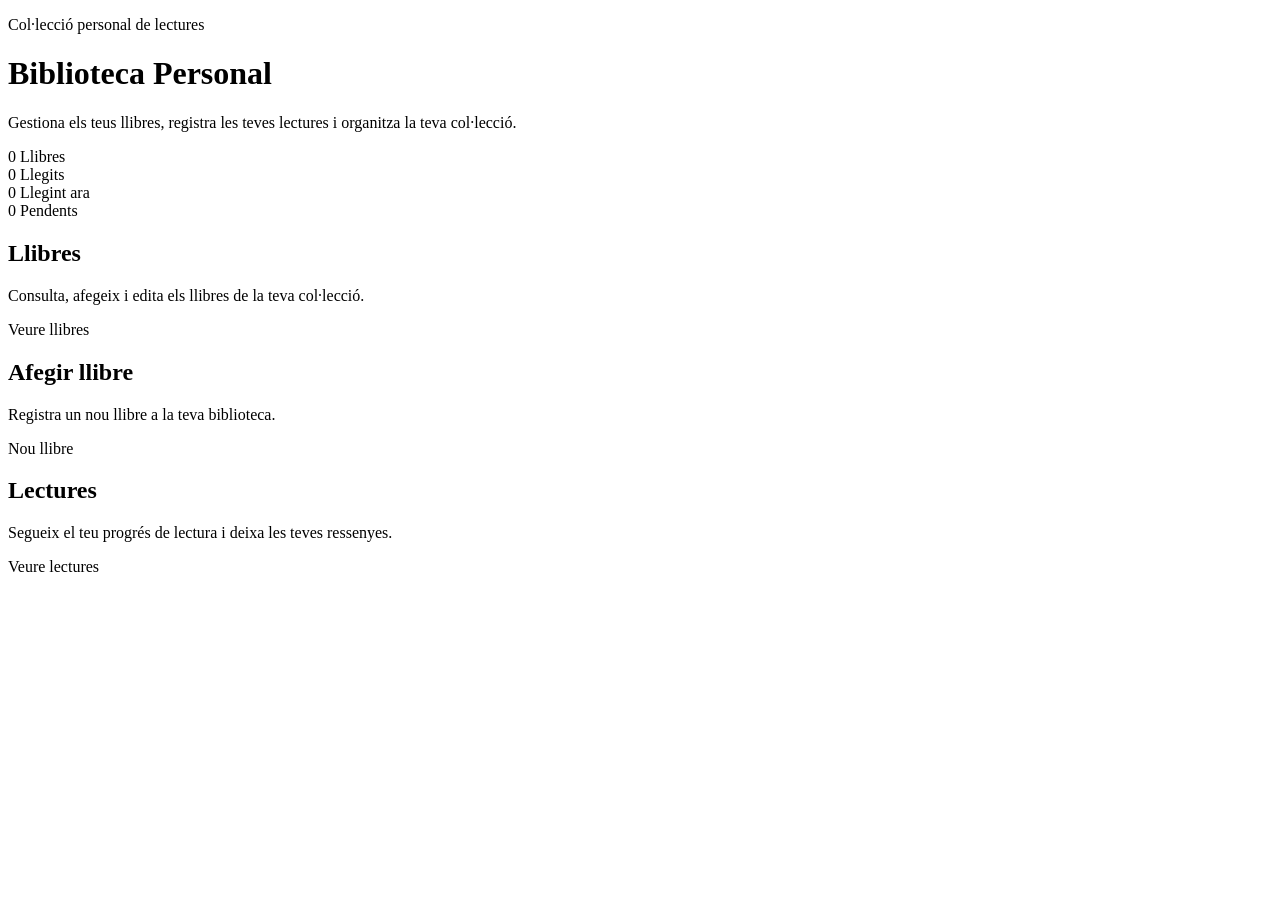
<file: src/main/resources/templates/index.html>
<!DOCTYPE html>
<!--
  index.html — Pàgina d'inici de la Biblioteca Personal.
  Mostra una benvinguda i accessos directes a les seccions principals.
-->
<html xmlns:th="http://www.thymeleaf.org" lang="ca">

<head>
    <!-- Reutilitzem el fragment head del layout, passant el títol d'aquesta pàgina -->
    <th:block th:replace="~{fragments/layout :: head('Inici')}"></th:block>
</head>

<body>

<!-- Navbar reutilitzable -->
<div th:replace="~{fragments/layout :: navbar}"></div>

<!-- ── Contingut principal ──────────────────────────────────────────────── -->
<main class="container">

    <div class="hero">
        <!-- Subtítol estil editorial, lletres molt espaiades -->
        <p class="subtitol">Col·lecció personal de lectures</p>
        <h1>Biblioteca Personal</h1>
        <!-- Línia decorativa sota el títol -->
        <div class="hero-divider"></div>
        <p>Gestiona els teus llibres, registra les teves lectures i organitza la teva col·lecció.</p>
    </div>

    <!-- Estadístiques globals de la col·lecció -->
    <div class="stats-bar">
        <div class="stat">
            <span class="stat-num" th:text="${totalLlibres}">0</span>
            <span class="stat-label">Llibres</span>
        </div>
        <div class="stat-sep"></div>
        <div class="stat">
            <span class="stat-num" th:text="${totalLlegits}">0</span>
            <span class="stat-label">Llegits</span>
        </div>
        <div class="stat-sep"></div>
        <div class="stat">
            <span class="stat-num" th:text="${totalLlegint}">0</span>
            <span class="stat-label">Llegint ara</span>
        </div>
        <div class="stat-sep"></div>
        <div class="stat">
            <span class="stat-num" th:text="${totalPendent}">0</span>
            <span class="stat-label">Pendents</span>
        </div>
    </div>

    <!-- Targetes d'accés ràpid a les seccions -->
    <div class="cards-grid">

        <div class="card">
            <h2>Llibres</h2>
            <p>Consulta, afegeix i edita els llibres de la teva col·lecció.</p>
            <!-- th:href genera la URL de forma segura a partir del context de l'aplicació -->
            <a th:href="@{/llibres}" class="btn">Veure llibres</a>
        </div>

        <div class="card">
            <h2>Afegir llibre</h2>
            <p>Registra un nou llibre a la teva biblioteca.</p>
            <a th:href="@{/llibres/nou}" class="btn">Nou llibre</a>
        </div>

        <div class="card">
            <h2>Lectures</h2>
            <p>Segueix el teu progrés de lectura i deixa les teves ressenyes.</p>
            <a th:href="@{/lectures}" class="btn">Veure lectures</a>
        </div>

    </div>

</main>

<!-- Footer reutilitzable -->
<div th:replace="~{fragments/layout :: footer}"></div>

</body>
</html>
</file>
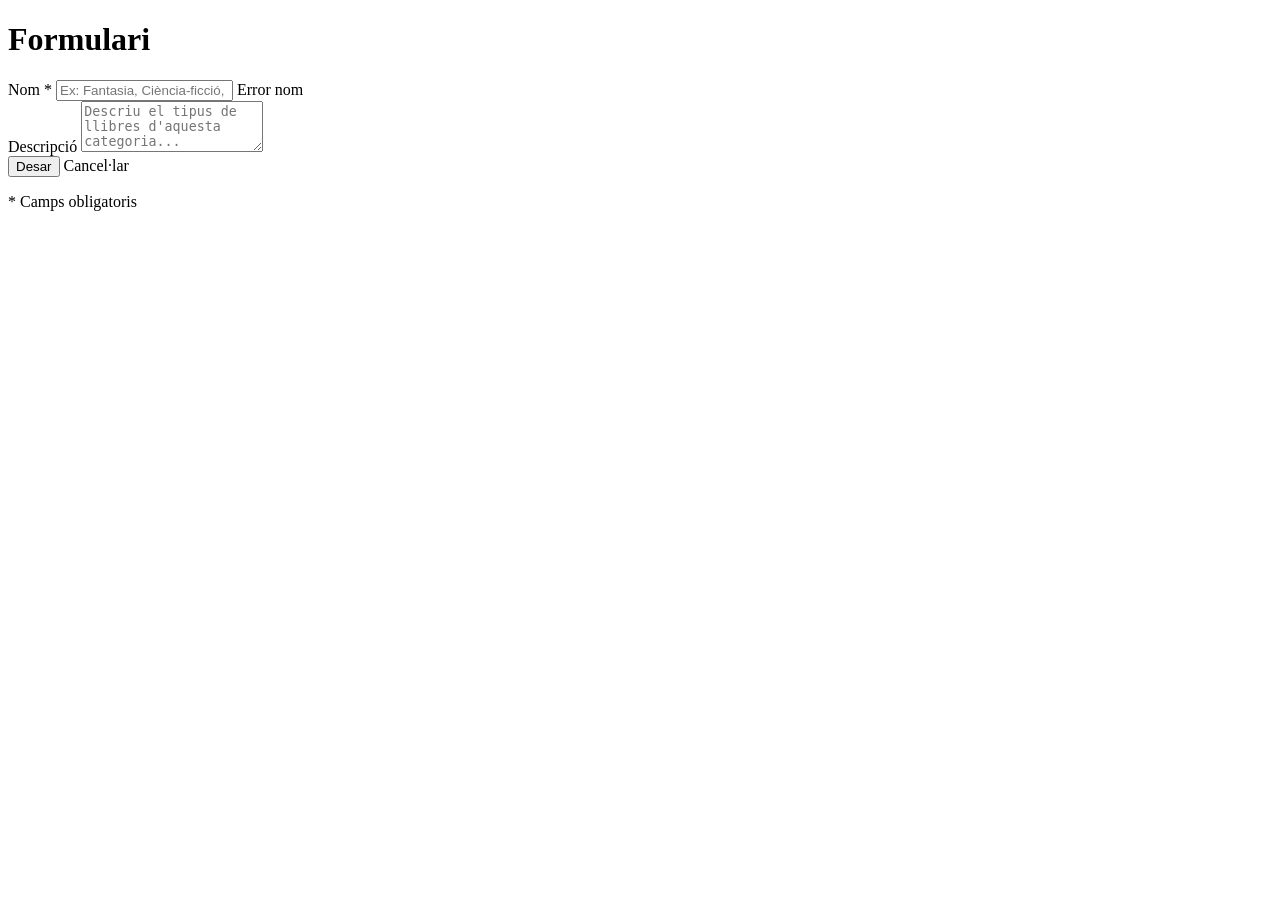
<file: src/main/resources/templates/categories/form.html>
<!DOCTYPE html>
<!--
  form.html — Formulari per crear o editar una categoria.
  El mateix formulari serveix per crear i editar:
  si la categoria té id és una edició, si no és nova.
-->
<html xmlns:th="http://www.thymeleaf.org" lang="ca">

<head>
    <th:block th:replace="~{fragments/layout :: head(${categoria.id != null} ? 'Editar categoria' : 'Nova categoria')}"></th:block>
</head>

<body>

<div th:replace="~{fragments/layout :: navbar}"></div>

<main class="container">

    <div class="page-header">
        <h1 th:text="${categoria.id != null} ? 'Editar categoria' : 'Nova categoria'">Formulari</h1>
    </div>

    <form th:action="${categoria.id != null}
                      ? @{/categories/editar/{id}(id=${categoria.id})}
                      : @{/categories/nova}"
          th:object="${categoria}"
          method="post"
          class="form-card">

        <!-- ── Nom (obligatori) ────────────────────────────────────────────── -->
        <div class="form-group">
            <label for="nom">Nom <span class="obligatori">*</span></label>
            <input type="text" id="nom" th:field="*{nom}"
                   th:errorclass="is-invalid"
                   placeholder="Ex: Fantasia, Ciència-ficció, Història..."/>
            <span class="error" th:if="${#fields.hasErrors('nom')}"
                  th:errors="*{nom}">Error nom</span>
        </div>

        <!-- ── Descripció (opcional) ──────────────────────────────────────── -->
        <div class="form-group">
            <label for="descripcio">Descripció</label>
            <textarea id="descripcio" th:field="*{descripcio}"
                      rows="3" placeholder="Descriu el tipus de llibres d'aquesta categoria..."></textarea>
        </div>

        <!-- ── Botons d'acció ─────────────────────────────────────────────── -->
        <div class="form-actions">
            <button type="submit" class="btn">Desar</button>
            <a th:href="@{/categories}" class="btn btn-secondary">Cancel·lar</a>
        </div>

        <p class="nota-obligatori"><span class="obligatori">*</span> Camps obligatoris</p>

    </form>

</main>

<div th:replace="~{fragments/layout :: footer}"></div>

</body>
</html>
</file>
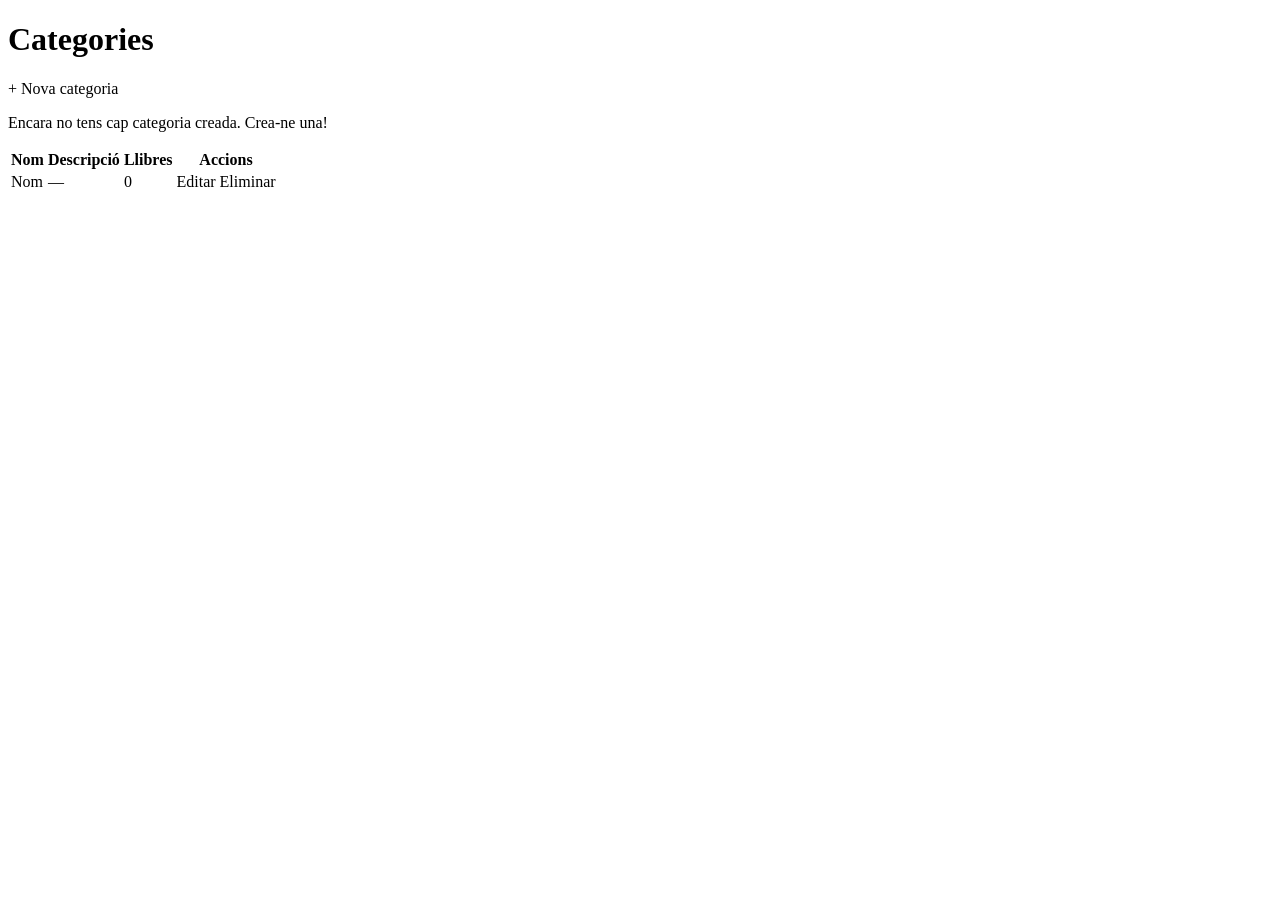
<file: src/main/resources/templates/categories/list.html>
<!DOCTYPE html>
<!--
  list.html — Llistat de totes les categories.
  Mostra el nom, la descripció i el nombre de llibres associats.
-->
<html xmlns:th="http://www.thymeleaf.org" lang="ca">

<head>
    <th:block th:replace="~{fragments/layout :: head('Categories')}"></th:block>
</head>

<body>

<div th:replace="~{fragments/layout :: navbar}"></div>

<main class="container">

    <div class="page-header">
        <h1>Categories</h1>
        <a th:href="@{/categories/nova}" class="btn">+ Nova categoria</a>
    </div>

    <!-- Missatge si no hi ha categories -->
    <div th:if="${#lists.isEmpty(categories)}" class="alert-info">
        <p>Encara no tens cap categoria creada. <a th:href="@{/categories/nova}">Crea-ne una!</a></p>
    </div>

    <!-- Taula de categories -->
    <table th:unless="${#lists.isEmpty(categories)}" class="table">
        <thead>
            <tr>
                <th>Nom</th>
                <th>Descripció</th>
                <th>Llibres</th>
                <th>Accions</th>
            </tr>
        </thead>
        <tbody>
            <tr th:each="categoria : ${categories}">
                <td th:text="${categoria.nom}">Nom</td>
                <td th:text="${categoria.descripcio} ?: '—'">—</td>
                <!-- Nombre de llibres associats a aquesta categoria -->
                <td th:text="${#sets.size(categoria.llibres)}">0</td>
                <td class="accions">
                    <a th:href="@{/categories/editar/{id}(id=${categoria.id})}" class="btn btn-sm">Editar</a>
                    <a th:href="@{/categories/eliminar/{id}(id=${categoria.id})}"
                       class="btn btn-sm btn-danger"
                       onclick="return confirm('Segur que vols eliminar aquesta categoria?')">
                        Eliminar
                    </a>
                </td>
            </tr>
        </tbody>
    </table>

</main>

<div th:replace="~{fragments/layout :: footer}"></div>

</body>
</html>
</file>
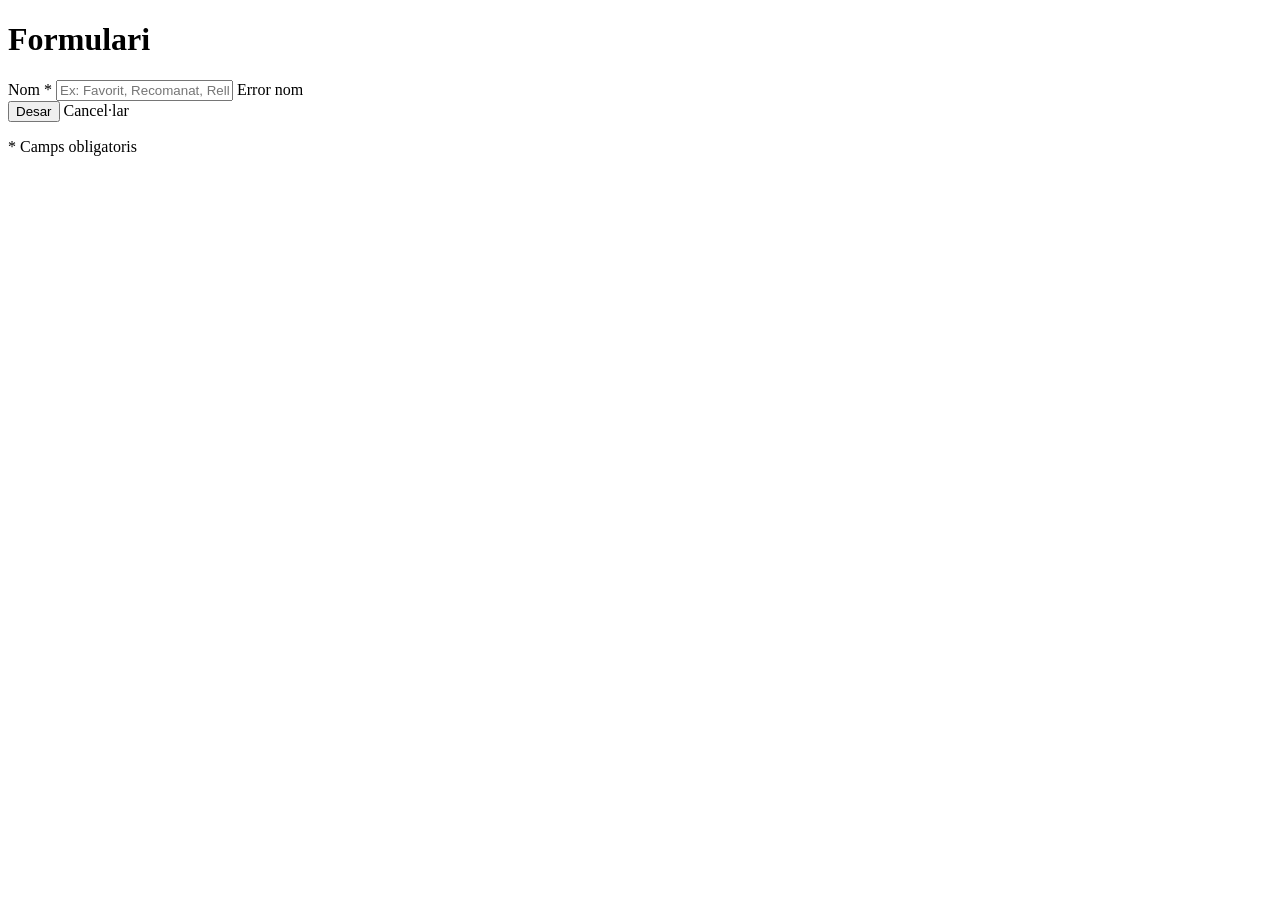
<file: src/main/resources/templates/etiquetes/form.html>
<!DOCTYPE html>
<!--
  form.html — Formulari per crear o editar una etiqueta.
-->
<html xmlns:th="http://www.thymeleaf.org" lang="ca">

<head>
    <th:block th:replace="~{fragments/layout :: head(${etiqueta.id != null} ? 'Editar etiqueta' : 'Nova etiqueta')}"></th:block>
</head>

<body>

<div th:replace="~{fragments/layout :: navbar}"></div>

<main class="container">

    <div class="page-header">
        <h1 th:text="${etiqueta.id != null} ? 'Editar etiqueta' : 'Nova etiqueta'">Formulari</h1>
    </div>

    <form th:action="${etiqueta.id != null}
                      ? @{/etiquetes/editar/{id}(id=${etiqueta.id})}
                      : @{/etiquetes/nova}"
          th:object="${etiqueta}"
          method="post"
          class="form-card">

        <!-- ── Nom (obligatori) ────────────────────────────────────────────── -->
        <div class="form-group">
            <label for="nom">Nom <span class="obligatori">*</span></label>
            <input type="text" id="nom" th:field="*{nom}"
                   th:errorclass="is-invalid"
                   placeholder="Ex: Favorit, Recomanat, Rellegir..."/>
            <span class="error" th:if="${#fields.hasErrors('nom')}"
                  th:errors="*{nom}">Error nom</span>
        </div>

        <!-- ── Botons d'acció ─────────────────────────────────────────────── -->
        <div class="form-actions">
            <button type="submit" class="btn">Desar</button>
            <a th:href="@{/etiquetes}" class="btn btn-secondary">Cancel·lar</a>
        </div>

        <p class="nota-obligatori"><span class="obligatori">*</span> Camps obligatoris</p>

    </form>

</main>

<div th:replace="~{fragments/layout :: footer}"></div>

</body>
</html>
</file>
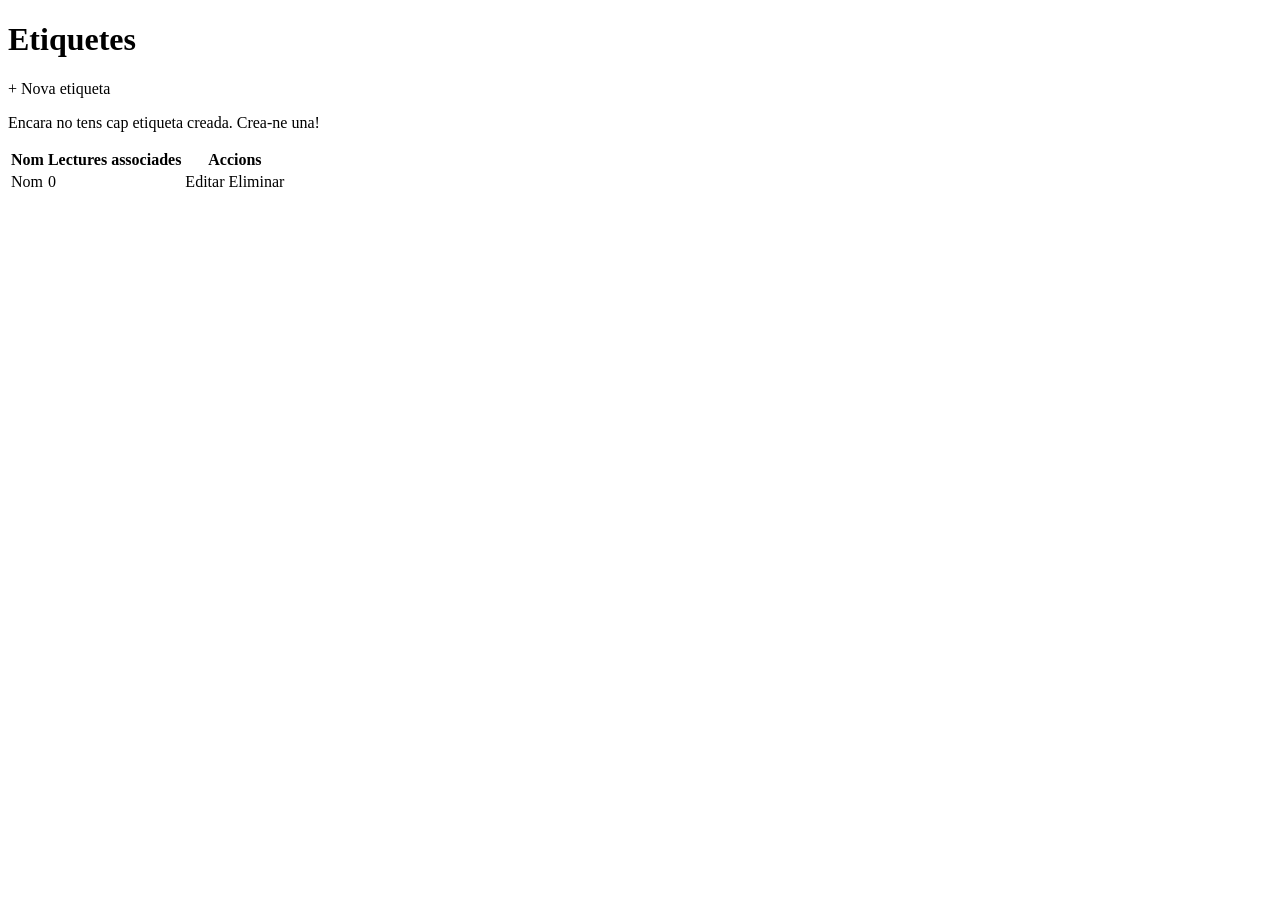
<file: src/main/resources/templates/etiquetes/list.html>
<!DOCTYPE html>
<!--
  list.html — Llistat de totes les etiquetes.
  Mostra el nom i el nombre de lectures associades.
-->
<html xmlns:th="http://www.thymeleaf.org" lang="ca">

<head>
    <th:block th:replace="~{fragments/layout :: head('Etiquetes')}"></th:block>
</head>

<body>

<div th:replace="~{fragments/layout :: navbar}"></div>

<main class="container">

    <div class="page-header">
        <h1>Etiquetes</h1>
        <a th:href="@{/etiquetes/nova}" class="btn">+ Nova etiqueta</a>
    </div>

    <!-- Missatge si no hi ha etiquetes -->
    <div th:if="${#lists.isEmpty(etiquetes)}" class="alert-info">
        <p>Encara no tens cap etiqueta creada. <a th:href="@{/etiquetes/nova}">Crea-ne una!</a></p>
    </div>

    <!-- Taula d'etiquetes -->
    <table th:unless="${#lists.isEmpty(etiquetes)}" class="table">
        <thead>
            <tr>
                <th>Nom</th>
                <th>Lectures associades</th>
                <th>Accions</th>
            </tr>
        </thead>
        <tbody>
            <tr th:each="etiqueta : ${etiquetes}">
                <td th:text="${etiqueta.nom}">Nom</td>
                <!-- Nombre de lectures que tenen aquesta etiqueta -->
                <td th:text="${#sets.size(etiqueta.lectures)}">0</td>
                <td class="accions">
                    <a th:href="@{/etiquetes/editar/{id}(id=${etiqueta.id})}" class="btn btn-sm">Editar</a>
                    <a th:href="@{/etiquetes/eliminar/{id}(id=${etiqueta.id})}"
                       class="btn btn-sm btn-danger"
                       onclick="return confirm('Segur que vols eliminar aquesta etiqueta?')">
                        Eliminar
                    </a>
                </td>
            </tr>
        </tbody>
    </table>

</main>

<div th:replace="~{fragments/layout :: footer}"></div>

</body>
</html>
</file>
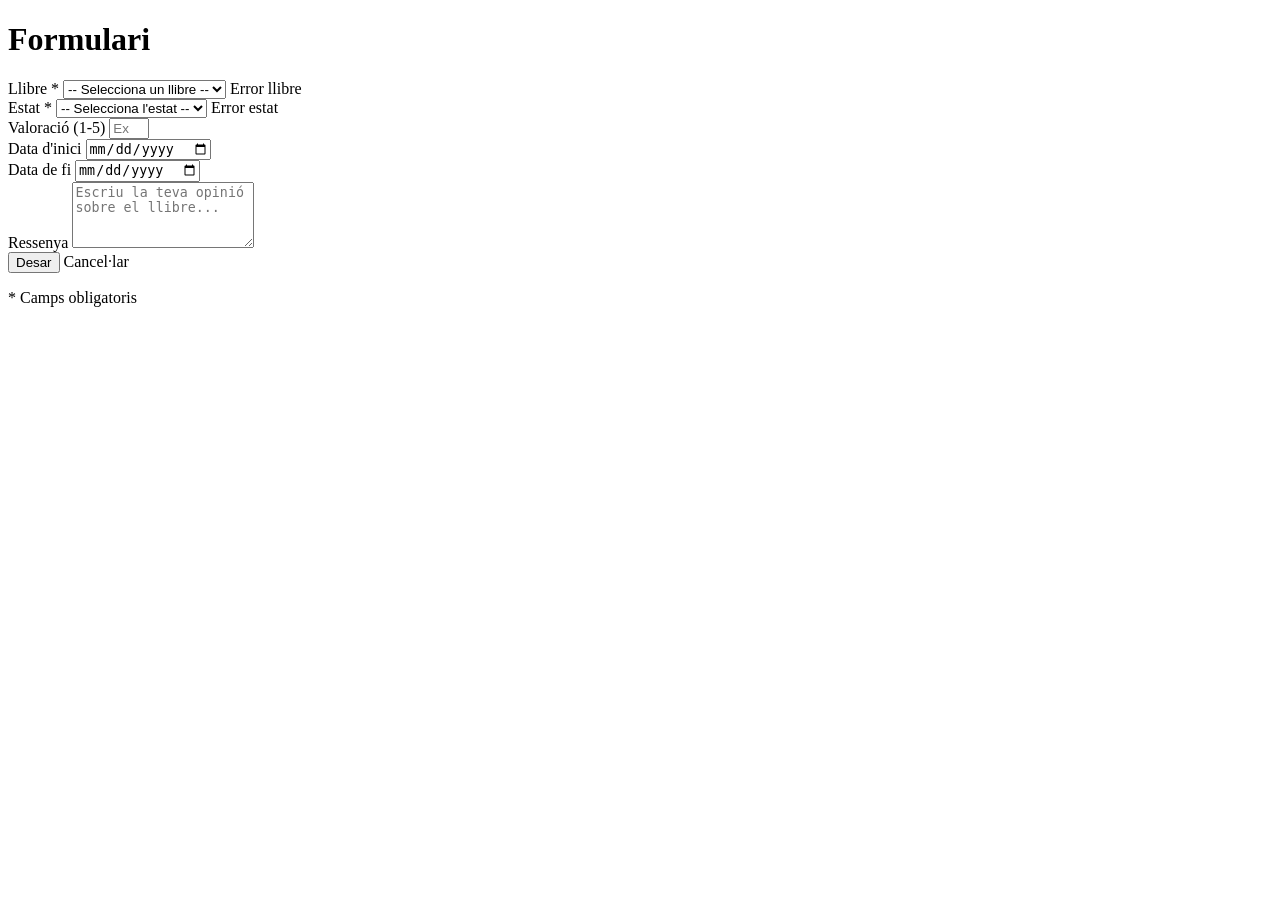
<file: src/main/resources/templates/lectures/form.html>
<!DOCTYPE html>
<!--
  form.html — Formulari per registrar o editar una lectura.
  El mateix formulari serveix per crear i editar:
  si la lectura té id és una edició, si no és nova.
-->
<html xmlns:th="http://www.thymeleaf.org" lang="ca">

<head>
    <th:block th:replace="~{fragments/layout :: head(${lectura.id != null} ? 'Editar lectura' : 'Nova lectura')}"></th:block>
</head>

<body>

<div th:replace="~{fragments/layout :: navbar}"></div>

<main class="container">

    <div class="page-header">
        <h1 th:text="${lectura.id != null} ? 'Editar lectura' : 'Nova lectura'">Formulari</h1>
    </div>

    <!--
      th:action decideix la URL de destí del POST:
        - Nova lectura  → POST /lectures/nova
        - Editar        → POST /lectures/editar/{id}
    -->
    <form th:action="${lectura.id != null}
                      ? @{/lectures/editar/{id}(id=${lectura.id})}
                      : @{/lectures/nova}"
          th:object="${lectura}"
          method="post"
          class="form-card">

        <!-- ── Llibre (obligatori) ─────────────────────────────────────────── -->
        <div class="form-group">
            <label for="llibre">Llibre <span class="obligatori">*</span></label>
            <!--
              El selector de llibres carrega tots els llibres disponibles.
              th:value envia l'id del llibre, th:text mostra el títol.
              th:selected marca el llibre actual quan s'edita.
            -->
            <select id="llibre" name="llibre.id" th:errorclass="is-invalid">
                <option value="">-- Selecciona un llibre --</option>
                <option th:each="ll : ${totslLlibres}"
                        th:value="${ll.id}"
                        th:text="${ll.titol}"
                        th:selected="${lectura.llibre != null and lectura.llibre.id == ll.id}">
                    Llibre
                </option>
            </select>
            <span class="error" th:if="${#fields.hasErrors('llibre')}"
                  th:errors="*{llibre}">Error llibre</span>
        </div>

        <!-- ── Estat (obligatori) ──────────────────────────────────────────── -->
        <div class="form-group">
            <label for="estat">Estat <span class="obligatori">*</span></label>
            <!--
              th:each itera sobre els valors de l'enum EstatLectura:
              LLEGIT, LLEGINT, PENDENT
            -->
            <select id="estat" th:field="*{estat}" th:errorclass="is-invalid">
                <option value="">-- Selecciona l'estat --</option>
                <option th:each="e : ${estats}"
                        th:value="${e}"
                        th:text="${e}">
                    Estat
                </option>
            </select>
            <span class="error" th:if="${#fields.hasErrors('estat')}"
                  th:errors="*{estat}">Error estat</span>
        </div>

        <!-- ── Valoració 1-5 (opcional) ───────────────────────────────────── -->
        <div class="form-group">
            <label for="valoracio">Valoració (1-5)</label>
            <input type="number" id="valoracio" th:field="*{valoracio}"
                   min="1" max="5" placeholder="Ex: 4"/>
        </div>

        <!-- ── Data d'inici (opcional) ────────────────────────────────────── -->
        <div class="form-group">
            <label for="dataInici">Data d'inici</label>
            <!-- type="date" mostra el selector de calendari del navegador -->
            <input type="date" id="dataInici" th:field="*{dataInici}"/>
        </div>

        <!-- ── Data de fi (opcional) ──────────────────────────────────────── -->
        <div class="form-group">
            <label for="dataFi">Data de fi</label>
            <input type="date" id="dataFi" th:field="*{dataFi}"/>
        </div>

        <!-- ── Ressenya (opcional) ────────────────────────────────────────── -->
        <div class="form-group">
            <label for="ressenya">Ressenya</label>
            <!-- textarea per a textos llargs -->
            <textarea id="ressenya" th:field="*{ressenya}"
                      rows="4" placeholder="Escriu la teva opinió sobre el llibre..."></textarea>
        </div>

        <!-- ── Botons d'acció ─────────────────────────────────────────────── -->
        <div class="form-actions">
            <button type="submit" class="btn">Desar</button>
            <a th:href="@{/lectures}" class="btn btn-secondary">Cancel·lar</a>
        </div>

        <p class="nota-obligatori"><span class="obligatori">*</span> Camps obligatoris</p>

    </form>

</main>

<div th:replace="~{fragments/layout :: footer}"></div>

</body>
</html>
</file>
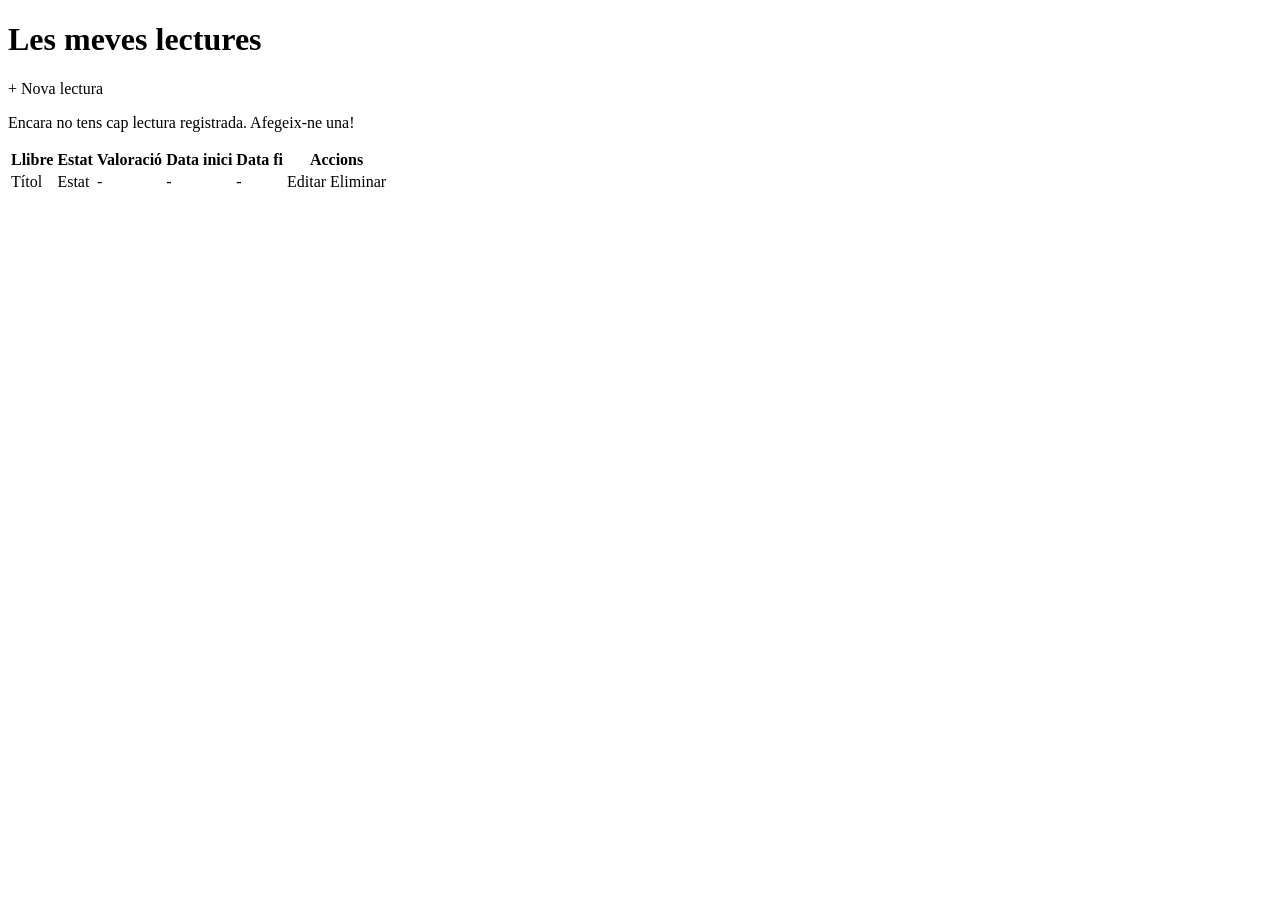
<file: src/main/resources/templates/lectures/list.html>
<!DOCTYPE html>
<!--
  list.html — Llistat de totes les lectures registrades.
  Mostra una taula amb el llibre associat, l'estat, la valoració i les dates.
-->
<html xmlns:th="http://www.thymeleaf.org" lang="ca">

<head>
    <th:block th:replace="~{fragments/layout :: head('Lectures')}"></th:block>
</head>

<body>

<div th:replace="~{fragments/layout :: navbar}"></div>

<main class="container">

    <div class="page-header">
        <h1>Les meves lectures</h1>
        <a th:href="@{/lectures/nova}" class="btn">+ Nova lectura</a>
    </div>

    <!-- Missatge si no hi ha lectures registrades -->
    <div th:if="${#lists.isEmpty(lectures)}" class="alert-info">
        <p>Encara no tens cap lectura registrada. <a th:href="@{/lectures/nova}">Afegeix-ne una!</a></p>
    </div>

    <!-- Taula de lectures -->
    <table th:unless="${#lists.isEmpty(lectures)}" class="table">
        <thead>
            <tr>
                <th>Llibre</th>
                <th>Estat</th>
                <th>Valoració</th>
                <th>Data inici</th>
                <th>Data fi</th>
                <th>Accions</th>
            </tr>
        </thead>
        <tbody>
            <tr th:each="lectura : ${lectures}">
                <!-- Mostrem el títol del llibre associat a través de la relació @ManyToOne -->
                <td th:text="${lectura.llibre.titol}">Títol</td>

                <!-- Mostrem l'estat de l'enum amb una classe CSS per distingir-los visualment -->
                <td>
                    <span th:text="${lectura.estat}"
                          th:classappend="${lectura.estat.name() == 'LLEGIT'} ? 'estat-llegit' :
                                         (${lectura.estat.name() == 'LLEGINT'} ? 'estat-llegint' : 'estat-pendent')">
                        Estat
                    </span>
                </td>

                <!-- Mostrem la valoració com a nombre; si és null mostrem guió -->
                <td th:text="${lectura.valoracio != null} ? ${lectura.valoracio} + '/5' : '-'">-</td>

                <!-- Les dates es mostren directament; LocalDate ja es renderitza correctament -->
                <td th:text="${lectura.dataInici} ?: '-'">-</td>
                <td th:text="${lectura.dataFi} ?: '-'">-</td>

                <td class="accions">
                    <a th:href="@{/lectures/editar/{id}(id=${lectura.id})}" class="btn btn-sm">Editar</a>
                    <a th:href="@{/lectures/eliminar/{id}(id=${lectura.id})}"
                       class="btn btn-sm btn-danger"
                       onclick="return confirm('Segur que vols eliminar aquesta lectura?')">
                        Eliminar
                    </a>
                </td>
            </tr>
        </tbody>
    </table>

</main>

<div th:replace="~{fragments/layout :: footer}"></div>

</body>
</html>
</file>
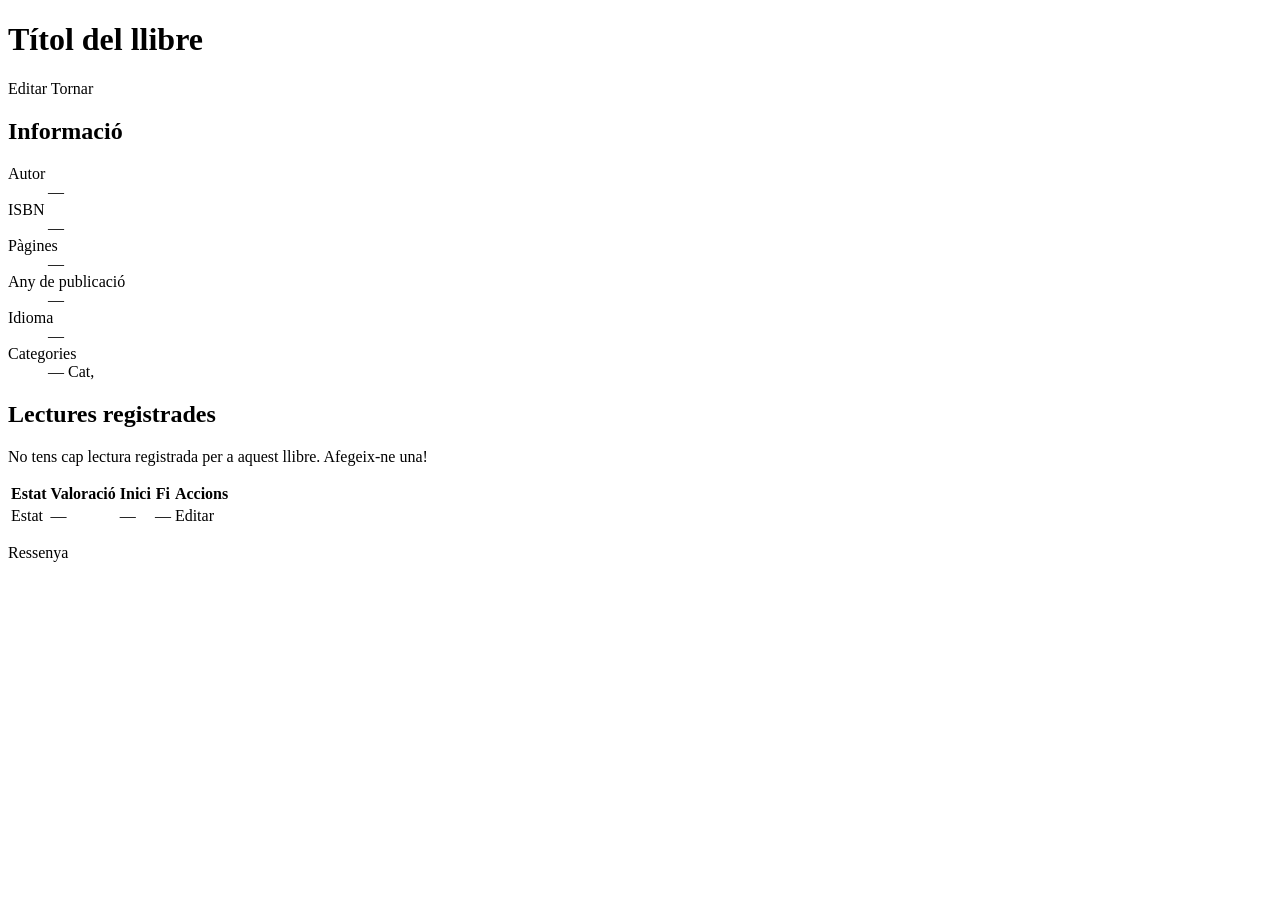
<file: src/main/resources/templates/llibres/detall.html>
<!DOCTYPE html>
<!--
  detall.html — Vista de detall d'un llibre.
  Mostra tota la informació del llibre i les lectures associades.
-->
<html xmlns:th="http://www.thymeleaf.org" lang="ca">

<head>
    <th:block th:replace="~{fragments/layout :: head(${llibre.titol})}"></th:block>
</head>

<body>

<div th:replace="~{fragments/layout :: navbar}"></div>

<main class="container">

    <div class="page-header">
        <h1 th:text="${llibre.titol}">Títol del llibre</h1>
        <div class="accions">
            <a th:href="@{/llibres/editar/{id}(id=${llibre.id})}" class="btn btn-sm">Editar</a>
            <a th:href="@{/llibres}" class="btn btn-sm btn-secondary">Tornar</a>
        </div>
    </div>

    <!-- ── Informació del llibre ─────────────────────────────────────────── -->
    <div class="detall-grid">

        <div class="detall-card">
            <h2>Informació</h2>
            <dl class="detall-dl">
                <dt>Autor</dt>
                <dd th:text="${llibre.autor}">—</dd>

                <dt>ISBN</dt>
                <dd th:text="${llibre.isbn} ?: '—'">—</dd>

                <dt>Pàgines</dt>
                <dd th:text="${llibre.pagines} ?: '—'">—</dd>

                <dt>Any de publicació</dt>
                <dd th:text="${llibre.anyPublicacio} ?: '—'">—</dd>

                <dt>Idioma</dt>
                <dd th:text="${llibre.idioma} ?: '—'">—</dd>

                <dt>Categories</dt>
                <dd>
                    <span th:if="${#sets.isEmpty(llibre.categories)}">—</span>
                    <span th:each="cat, iterStat : ${llibre.categories}">
                        <span th:text="${cat.nom}">Cat</span><span th:if="${!iterStat.last}">, </span>
                    </span>
                </dd>
            </dl>
        </div>

        <!-- ── Lectures associades ───────────────────────────────────────── -->
        <div class="detall-card">
            <h2>Lectures registrades</h2>

            <div th:if="${#lists.isEmpty(lectures)}" class="alert-info" style="margin-top:1rem;">
                <p>No tens cap lectura registrada per a aquest llibre.
                   <a th:href="@{/lectures/nova}">Afegeix-ne una!</a></p>
            </div>

            <table th:unless="${#lists.isEmpty(lectures)}" class="table" style="margin-top:1rem;">
                <thead>
                    <tr>
                        <th>Estat</th>
                        <th>Valoració</th>
                        <th>Inici</th>
                        <th>Fi</th>
                        <th>Accions</th>
                    </tr>
                </thead>
                <tbody>
                    <tr th:each="lectura : ${lectures}">
                        <td>
                            <span th:text="${lectura.estat}"
                                  th:classappend="${lectura.estat.name() == 'LLEGIT'} ? 'estat-llegit' :
                                                 (${lectura.estat.name() == 'LLEGINT'} ? 'estat-llegint' : 'estat-pendent')">
                                Estat
                            </span>
                        </td>
                        <td th:text="${lectura.valoracio != null} ? ${lectura.valoracio} + '/5' : '—'">—</td>
                        <td th:text="${lectura.dataInici} ?: '—'">—</td>
                        <td th:text="${lectura.dataFi} ?: '—'">—</td>
                        <td class="accions">
                            <a th:href="@{/lectures/editar/{id}(id=${lectura.id})}" class="btn btn-sm">Editar</a>
                        </td>
                    </tr>
                </tbody>
            </table>

            <!-- Ressenya de la lectura més recent (si en té) -->
            <div th:each="lectura : ${lectures}" th:if="${lectura.ressenya != null and !lectura.ressenya.isBlank()}">
                <p class="detall-ressenya-label">Ressenya</p>
                <p class="detall-ressenya" th:text="${lectura.ressenya}"></p>
            </div>
        </div>

    </div>

</main>

<div th:replace="~{fragments/layout :: footer}"></div>

</body>
</html>
</file>
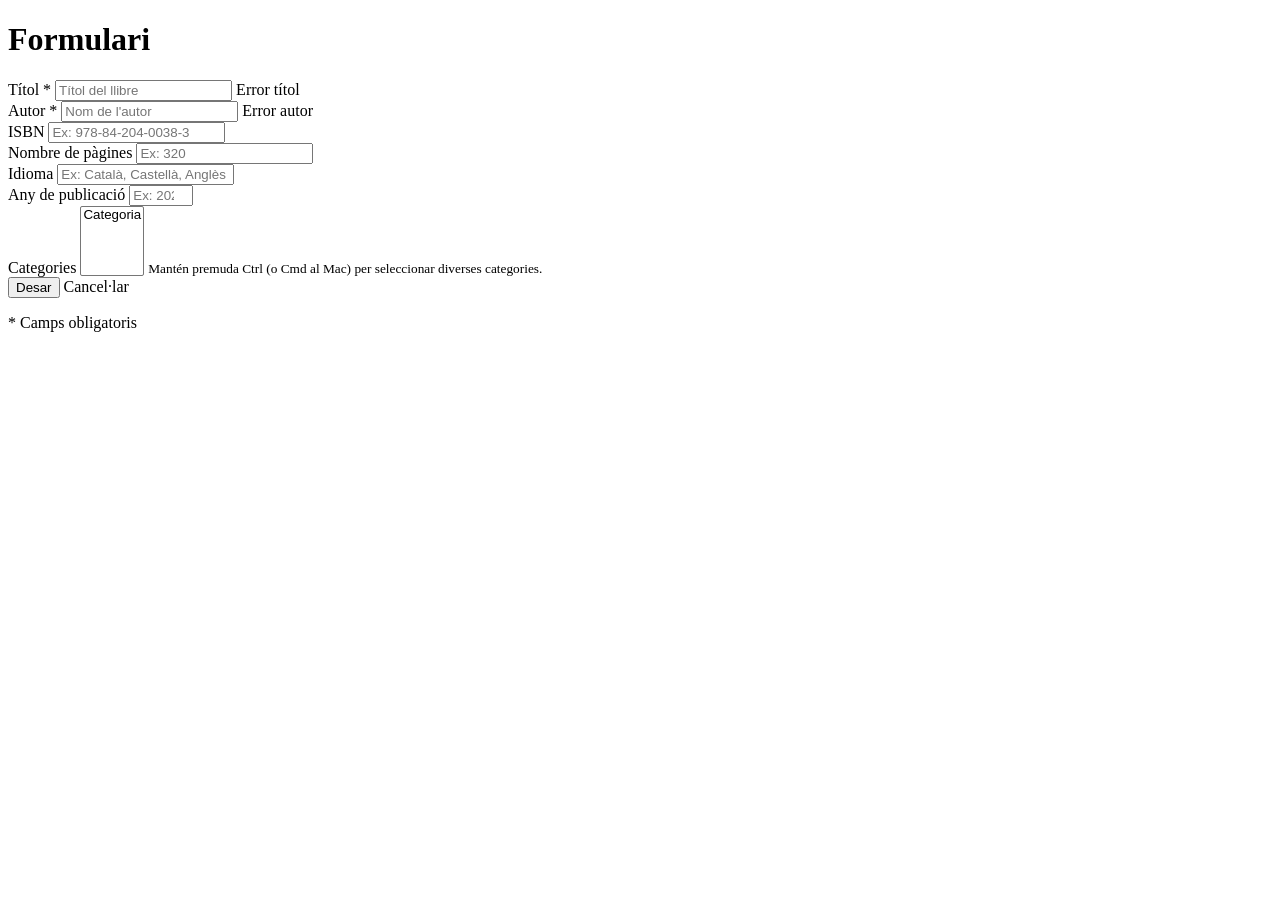
<file: src/main/resources/templates/llibres/form.html>
<!DOCTYPE html>
<!--
  form.html — Formulari per crear o editar un llibre.
  S'utilitza per a les dues operacions: si el llibre té id és una edició,
  si no en té és una creació. El controller decideix a quina URL fa POST.
-->
<html xmlns:th="http://www.thymeleaf.org" lang="ca">

<head>
    <!--
      El títol canvia dinàmicament: "Editar llibre" si ja existeix, "Nou llibre" si és nou.
      L'operador ternari de Thymeleaf: ${condicio} ? 'valor si cert' : 'valor si fals'
    -->
    <th:block th:replace="~{fragments/layout :: head(${llibre.id != null} ? 'Editar llibre' : 'Nou llibre')}"></th:block>
</head>

<body>

<div th:replace="~{fragments/layout :: navbar}"></div>

<main class="container">

    <div class="page-header">
        <!-- Títol dinàmic del formulari -->
        <h1 th:text="${llibre.id != null} ? 'Editar llibre' : 'Nou llibre'">Formulari</h1>
    </div>

    <!--
      th:action genera la URL d'enviament del formulari de forma dinàmica:
        - Si el llibre ja té id  → POST /llibres/editar/{id}
        - Si és nou              → POST /llibres/nou
      th:object associa el formulari amb l'objecte 'llibre' del model,
      cosa que permet usar *{camp} en lloc de ${llibre.camp} als camps.
    -->
    <form th:action="${llibre.id != null}
                      ? @{/llibres/editar/{id}(id=${llibre.id})}
                      : @{/llibres/nou}"
          th:object="${llibre}"
          method="post"
          class="form-card">

        <!-- ── Títol (obligatori) ──────────────────────────────────────────── -->
        <div class="form-group">
            <label for="titol">Títol <span class="obligatori">*</span></label>
            <!--
              *{titol} és equivalent a ${llibre.titol} quan hi ha th:object.
              th:errorclass afegeix la classe CSS 'is-invalid' si hi ha error de validació.
            -->
            <input type="text" id="titol" th:field="*{titol}"
                   th:errorclass="is-invalid"
                   placeholder="Títol del llibre"/>
            <!-- Mostra el missatge d'error de validació si n'hi ha -->
            <span class="error" th:if="${#fields.hasErrors('titol')}"
                  th:errors="*{titol}">Error títol</span>
        </div>

        <!-- ── Autor (obligatori) ──────────────────────────────────────────── -->
        <div class="form-group">
            <label for="autor">Autor <span class="obligatori">*</span></label>
            <input type="text" id="autor" th:field="*{autor}"
                   th:errorclass="is-invalid"
                   placeholder="Nom de l'autor"/>
            <span class="error" th:if="${#fields.hasErrors('autor')}"
                  th:errors="*{autor}">Error autor</span>
        </div>

        <!-- ── ISBN (opcional) ────────────────────────────────────────────── -->
        <div class="form-group">
            <label for="isbn">ISBN</label>
            <input type="text" id="isbn" th:field="*{isbn}"
                   placeholder="Ex: 978-84-204-0038-3"/>
        </div>

        <!-- ── Pàgines (opcional) ─────────────────────────────────────────── -->
        <div class="form-group">
            <label for="pagines">Nombre de pàgines</label>
            <input type="number" id="pagines" th:field="*{pagines}"
                   min="1" placeholder="Ex: 320"/>
        </div>

        <!-- ── Idioma (opcional) ──────────────────────────────────────────── -->
        <div class="form-group">
            <label for="idioma">Idioma</label>
            <input type="text" id="idioma" th:field="*{idioma}"
                   placeholder="Ex: Català, Castellà, Anglès"/>
        </div>

        <!-- ── Any de publicació (opcional) ──────────────────────────────── -->
        <div class="form-group">
            <label for="anyPublicacio">Any de publicació</label>
            <input type="number" id="anyPublicacio" th:field="*{anyPublicacio}"
                   min="1000" max="2100" placeholder="Ex: 2023"/>
        </div>

        <!-- ── Categories (multiselect, opcional) ────────────────────────── -->
        <div class="form-group">
            <label for="categories">Categories</label>
            <!--
              Select múltiple: l'usuari pot seleccionar diverses categories.
              th:each genera una <option> per a cada categoria disponible.
              th:selected comprova si la categoria ja estava assignada al llibre (per a l'edició).
            -->
            <select id="categories" name="categories" multiple class="multiselect">
                <option th:each="cat : ${toutesCategories}"
                        th:value="${cat.id}"
                        th:text="${cat.nom}"
                        th:selected="${llibre.categories != null and llibre.categories.contains(cat)}">
                    Categoria
                </option>
            </select>
            <small>Mantén premuda Ctrl (o Cmd al Mac) per seleccionar diverses categories.</small>
        </div>

        <!-- ── Botons d'acció ─────────────────────────────────────────────── -->
        <div class="form-actions">
            <!-- Botó d'enviament del formulari -->
            <button type="submit" class="btn">Desar</button>
            <!-- Botó per cancel·lar i tornar al llistat sense guardar -->
            <a th:href="@{/llibres}" class="btn btn-secondary">Cancel·lar</a>
        </div>

        <!-- Nota dels camps obligatoris -->
        <p class="nota-obligatori"><span class="obligatori">*</span> Camps obligatoris</p>

    </form>

</main>

<div th:replace="~{fragments/layout :: footer}"></div>

</body>
</html>
</file>
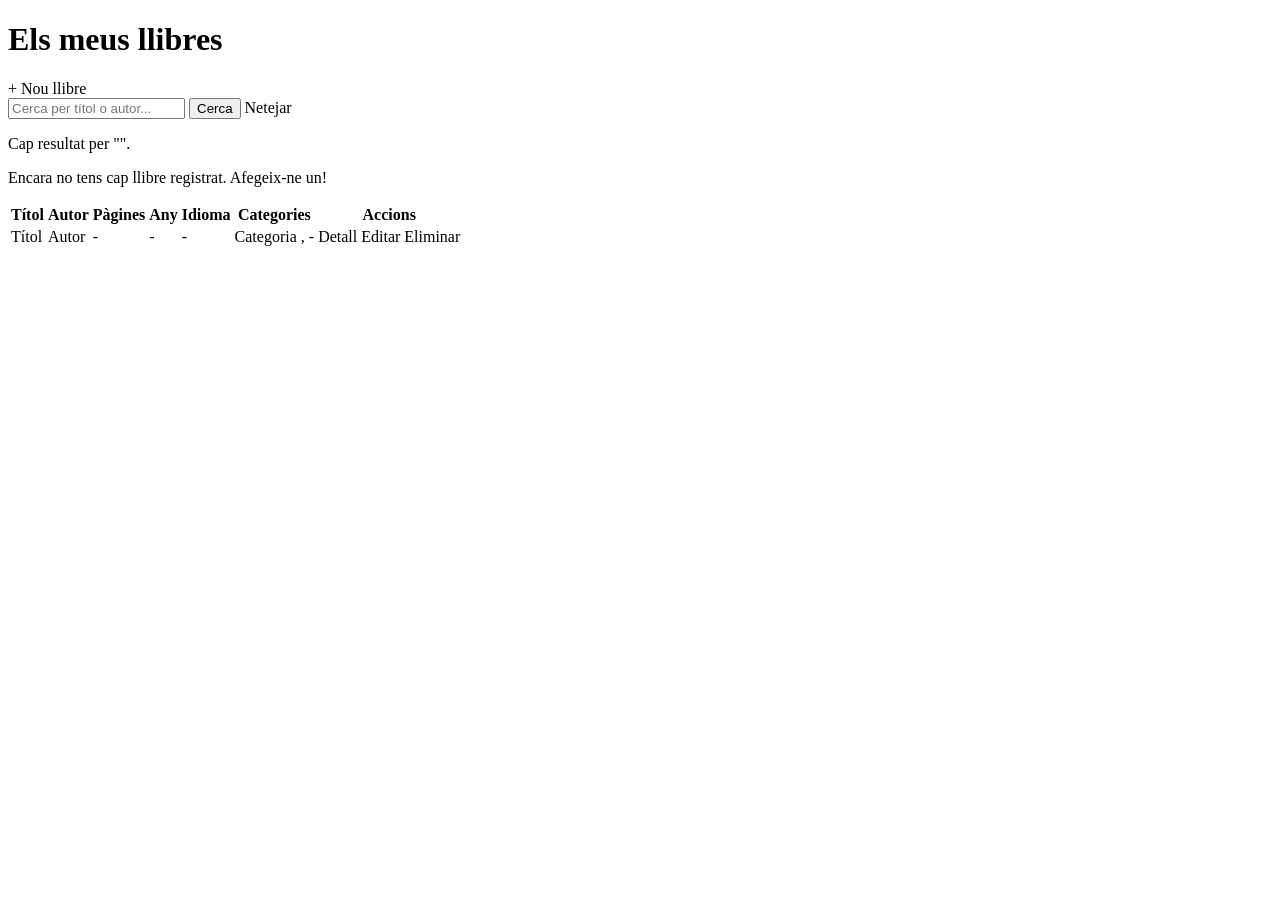
<file: src/main/resources/templates/llibres/list.html>
<!DOCTYPE html>
<!--
  list.html — Llistat de tots els llibres de la col·lecció.
  Mostra una taula amb les dades principals i botons d'acció per a cada llibre.
-->
<html xmlns:th="http://www.thymeleaf.org" lang="ca">

<head>
    <th:block th:replace="~{fragments/layout :: head('Llibres')}"></th:block>
</head>

<body>

<div th:replace="~{fragments/layout :: navbar}"></div>

<main class="container">

    <div class="page-header">
        <h1>Els meus llibres</h1>
        <a th:href="@{/llibres/nou}" class="btn">+ Nou llibre</a>
    </div>

    <!-- ── Cerca per títol o autor ──────────────────────────────────────── -->
    <!--
      El formulari envia un GET amb el paràmetre ?cerca=
      que el controlador llegeix per filtrar els resultats.
    -->
    <form th:action="@{/llibres}" method="get" class="cerca-form">
        <input type="text" name="cerca" th:value="${cerca}"
               placeholder="Cerca per títol o autor..."
               class="cerca-input"/>
        <button type="submit" class="btn btn-sm">Cerca</button>
        <!-- Si hi ha cerca activa, mostrem un botó per netejar el filtre -->
        <a th:if="${cerca != ''}" th:href="@{/llibres}" class="btn btn-sm btn-secondary">Netejar</a>
    </form>

    <!-- ── Taula de llibres ──────────────────────────────────────────────── -->
    <div th:if="${#lists.isEmpty(llibres)}" class="alert-info">
        <p th:if="${cerca != ''}">Cap resultat per "<span th:text="${cerca}"></span>".</p>
        <p th:unless="${cerca != ''}">Encara no tens cap llibre registrat. <a th:href="@{/llibres/nou}">Afegeix-ne un!</a></p>
    </div>

    <table th:unless="${#lists.isEmpty(llibres)}" class="table">
        <thead>
            <tr>
                <th>Títol</th>
                <th>Autor</th>
                <th>Pàgines</th>
                <th>Any</th>
                <th>Idioma</th>
                <th>Categories</th>
                <th>Accions</th>
            </tr>
        </thead>
        <tbody>
            <!--
              th:each itera sobre la llista de llibres.
              Per a cada element crea una fila <tr>.
            -->
            <tr th:each="llibre : ${llibres}">
                <!-- th:text substitueix el contingut de la cel·la pel valor de l'atribut -->
                <td th:text="${llibre.titol}">Títol</td>
                <td th:text="${llibre.autor}">Autor</td>
                <!-- El '?' és l'operador safe-navigation: evita NullPointerException si és null -->
                <td th:text="${llibre.pagines} ?: '-'">-</td>
                <td th:text="${llibre.anyPublicacio} ?: '-'">-</td>
                <td th:text="${llibre.idioma} ?: '-'">-</td>
                <td>
                    <!--
                      Mostrem les categories separades per comes.
                      th:each dins d'una cel·la itera sobre el Set de categories del llibre.
                    -->
                    <span th:each="cat, iterStat : ${llibre.categories}">
                        <span th:text="${cat.nom}">Categoria</span>
                        <!-- Afegim coma excepte a l'últim element -->
                        <span th:if="${!iterStat.last}">, </span>
                    </span>
                    <!-- Si no té categories, mostrem un guió -->
                    <span th:if="${#sets.isEmpty(llibre.categories)}">-</span>
                </td>
                <td class="accions">
                    <a th:href="@{/llibres/{id}(id=${llibre.id})}" class="btn btn-sm btn-secondary">Detall</a>
                    <a th:href="@{/llibres/editar/{id}(id=${llibre.id})}" class="btn btn-sm">Editar</a>
                    <a th:href="@{/llibres/eliminar/{id}(id=${llibre.id})}"
                       class="btn btn-sm btn-danger"
                       onclick="return confirm('Segur que vols eliminar aquest llibre?')">
                        Eliminar
                    </a>
                </td>
            </tr>
        </tbody>
    </table>

</main>

<div th:replace="~{fragments/layout :: footer}"></div>

</body>
</html>
</file>
